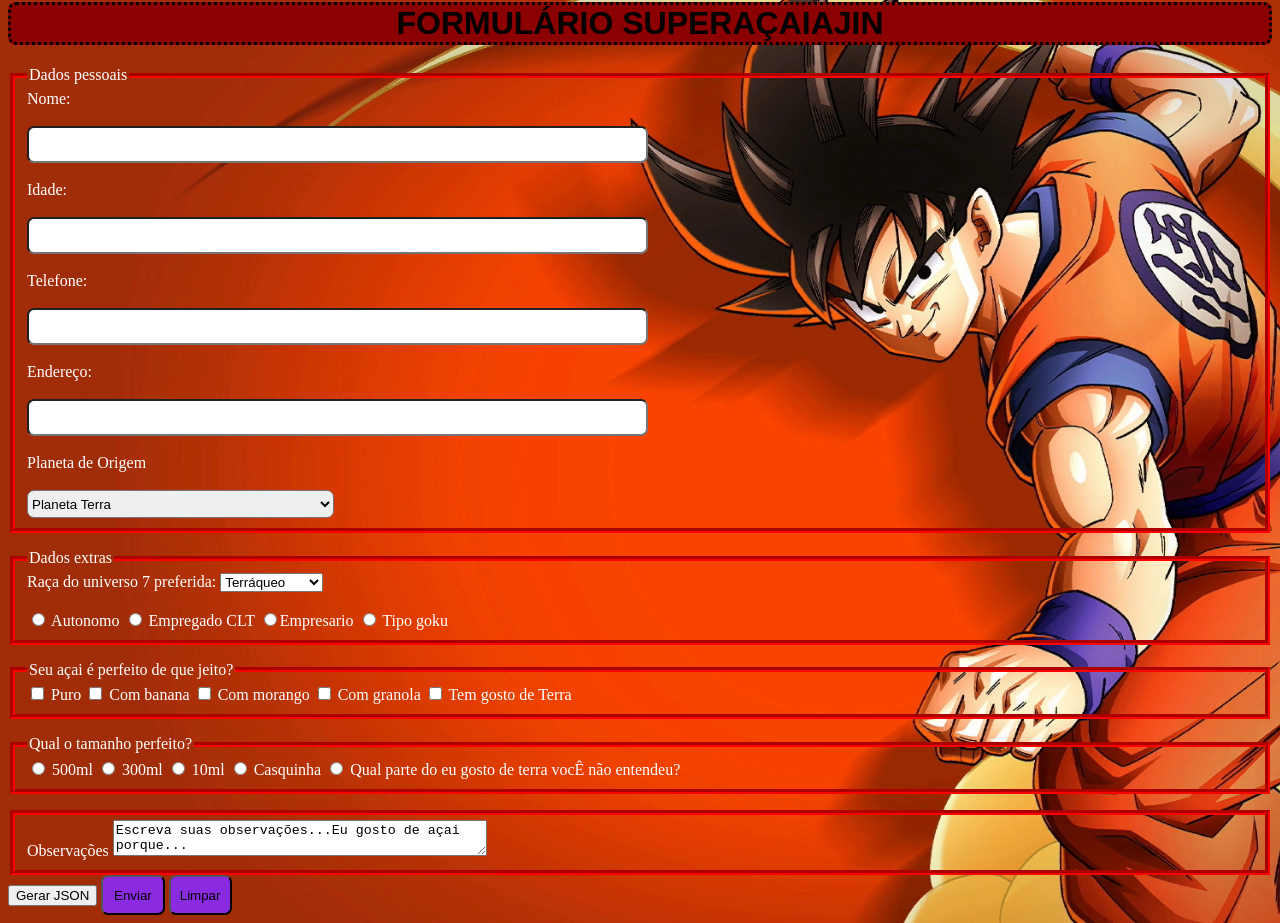
<file: index.html>
<!DOCTYPE html>
<html lang="pt-br">

<head>
    <meta charset="UTF-8">
    <meta name="viewport" content="width=device-width, initial-scale=1.0">
    <title>SUPERAÇAIAJIN</title>

    <link rel="stylesheet" href="_css/main.css">
    
</head>

<body>

    <header>
        <h1>FORMULÁRIO SUPERAÇAIAJIN</h1>
    </header>

    <form action="mensagem.html">

        
        <fieldset class="dadosP">
            <legend>Dados pessoais</legend>
            
            <label name="nome">Nome:</label> <br> <br>
            <input id="nome" type="text" name="nome" class="registro" required> <br><br>
            
            <label name="idade">Idade:</label> <br> <br>
            <input id="idade" type="number" name="idade"  class="registro" required> <br> <br>
            
            <label name="telefone">Telefone:</label> <br> <br>
            <input id="telefone" type="number" name="telefone"  class="registro" required><br><br>
            
            <label name="endereço">Endereço:</label> <br><br>
            <input id="endereco" type="text" name="endereço"  class="registro" required> <br><br>
            
            <label name="Planeta origem">Planeta de Origem</label><br><br>
            <select id="planeta" name="planeta" required>
                <option name="planeta" value="planeta terra">Planeta Terra</option>
                <option name="planeta" value="planeta Vegeta">Planeta Vegeta</option>
                <option name="planeta" value="planeta Namekusei">Planeta Namekusei</option>
                <option name="planeta" value="outros">Outros</option>
                
            </select>
            
        </fieldset>
        
        <fieldset class="dadosE">
            <legend>Dados extras</legend>
            
            <label name="raça">Raça do universo 7 preferida:</label>
            <select id="raça" name="raça" required>
                <option name="raça" value="Terráqueo">Terráqueo</option>
                <option name="raça" value="Namekuseijin">Namekuseijin</option>
                <option name="raça" value="Androide">Androide</option>
                <option name="raça" value="Outros">Outros</option>
            </select>
            <br><br>
            
            <input name="choice" class="escolha"  type="radio" name="autonomo"  id="choice" value="autonomo" required> Autonomo
            <input name="choice" class="escolha" type="radio" name="empregado"  id="choice" value="CLT" required> Empregado CLT
            <input name="choice" class="escolha" type="radio" name="autonomo"  id="choice" value="empresario" required>Empresario
            <input name="choice" class="escolha" type="radio" name="autonomo"  id="choice" value="tipo goku" required> Tipo goku
            
        </fieldset>
        
        
        <fieldset>
            <legend>Seu açai é perfeito de que jeito?</legend>
            
            <input type="checkbox" name="Puro" id="box" value="puro"> Puro
            <input type="checkbox" name="banana" id="box" value="com banana"> Com banana
            <input type="checkbox" name="morango" id="box" value="com morango"> Com morango
            <input type="checkbox" name="granola" id="box" value="com granola"> Com granola
            <input type="checkbox" name="terra" id="box"value="tem gosto de terra"> Tem gosto de Terra
        </fieldset>
        
        
        <fieldset>
            <legend>Qual o tamanho perfeito?</legend>
            
            <input type="radio" name="500ml" id="tam" value="500ml"> 500ml
            <input type="radio" name="500ml" id="tam" value="300ml"> 300ml
            <input type="radio" name="500ml" id="tam" value="10ml"> 10ml
            <input type="radio" name="500ml" id="tam" value="casquinha"> Casquinha
            <input type="radio" name="500ml" id="tam" value="Qual parte do gosto de terra você não entendeu?"> Qual parte do eu gosto de terra vocÊ não entendeu?
            
            
        </fieldset>
        
        <fieldset>
            
            <label for="">Observações</label>
            
            <textarea name="" id="obs">Escreva suas observações...Eu gosto de açai porque...</textarea>
            
        </fieldset>
        
        <input type="button" onclick="json()" value="Gerar JSON">
        <input id="button" type="submit" value="Enviar">
        <input id="button" type="reset" value="Limpar">
    </form>



    <script src="_js/formulario2.js" defer></script>
</body>

</html>
</file>
<file: _css/main.css>
body {
    background-image: url(../_imagens/VAAAIII\ GOKU.jpg);
    background-repeat: no-repeat;
    background-size: cover;
}

h1 {
    text-align: center;
    background-color: darkred;
    font-family: sans-serif;
    border-style: dotted;
    border-radius: 8px;
    margin-top: -6px;
}


label,
legend {
    color: white;
    margin-top: -6px;
}


.registro {
    border-radius: 7px;
    width: 50%;
    height: 31px;

}

#planeta {
    border-radius: 7px;
    width: 25%;
    height: 28px;

}

fieldset {
    border-color: red;
    border-width: 5px;
    color: white;
    margin-top: 16px;
}



.raça {
    border-radius: 7px;
    width: 25%;
    height: 28px;
}


textarea {
    width: 30%;
    height: 30%;
}

#button {
    height: 40px;
    width: 5%;
    border-radius: 7px;
    background-color: blueviolet;
}

input[type=text]:focus,
input[type=number]:focus {
    background-color: lightpink;
}
</file>
